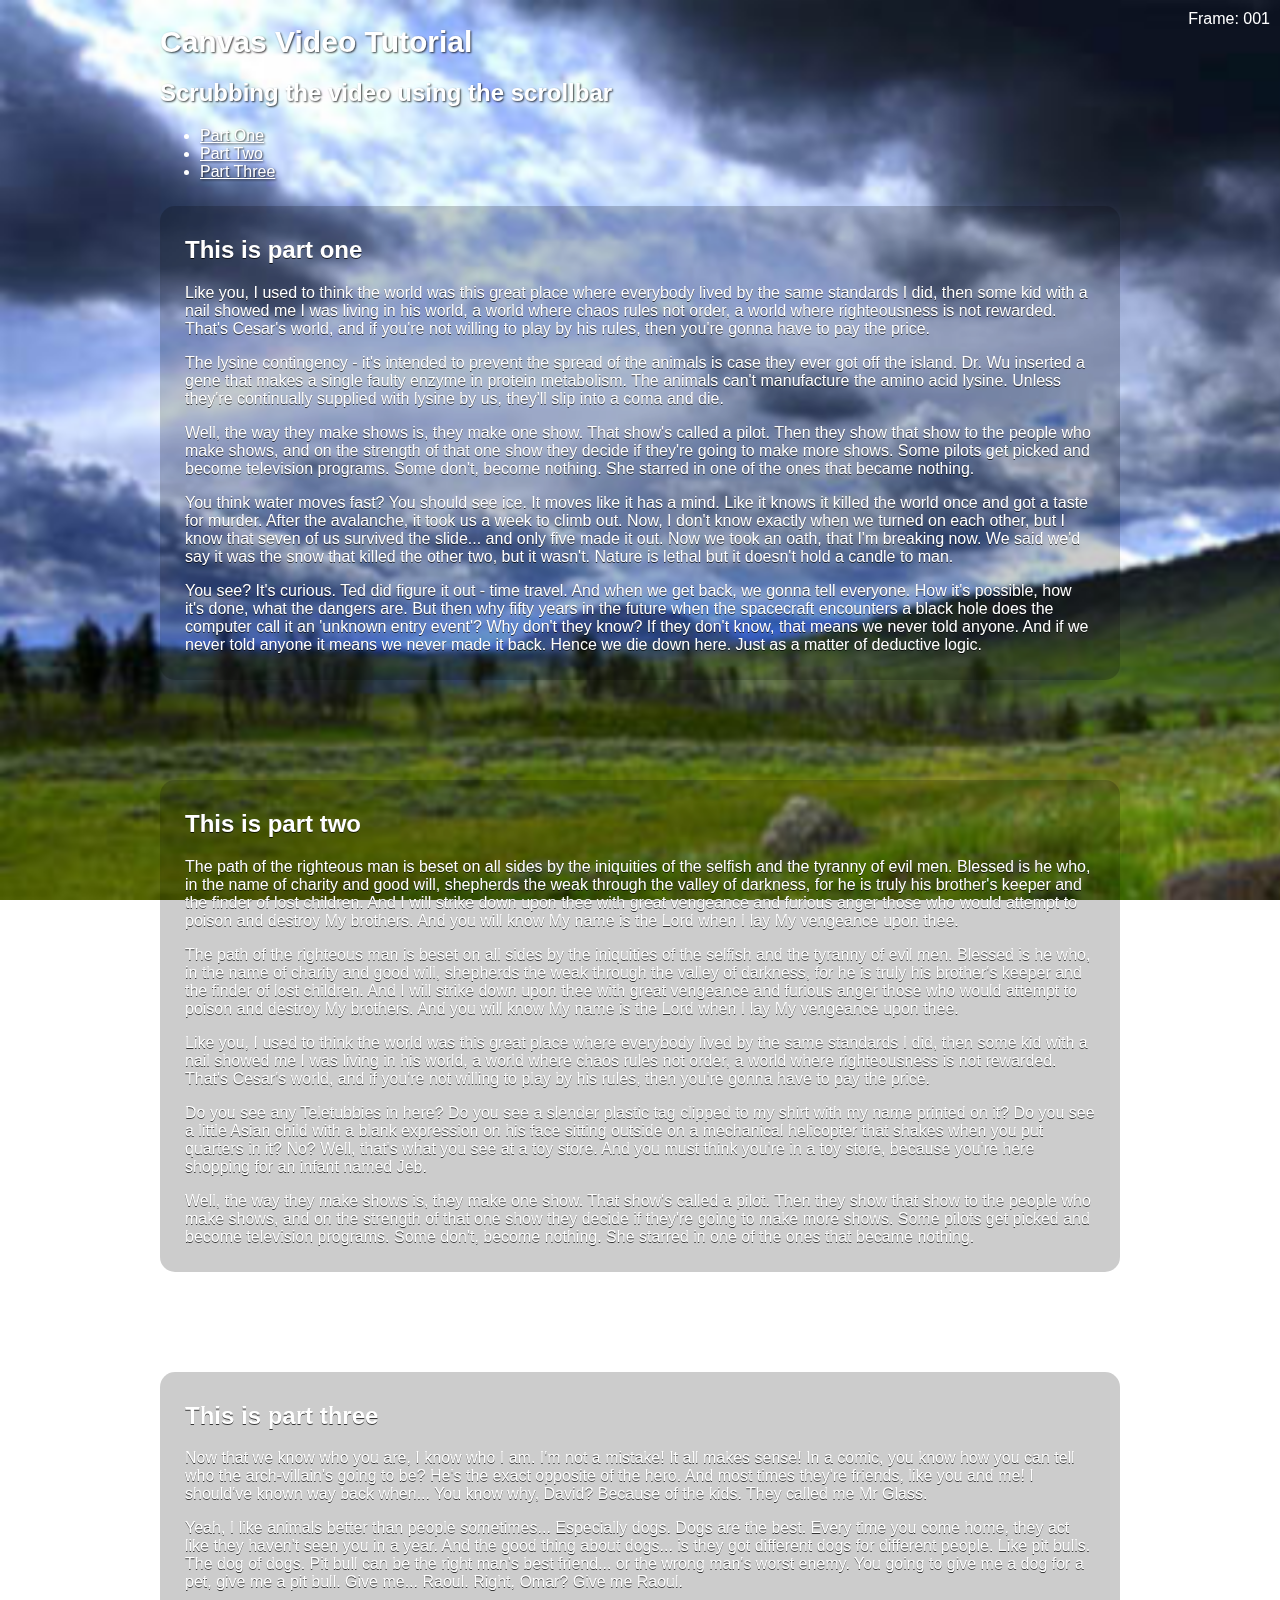
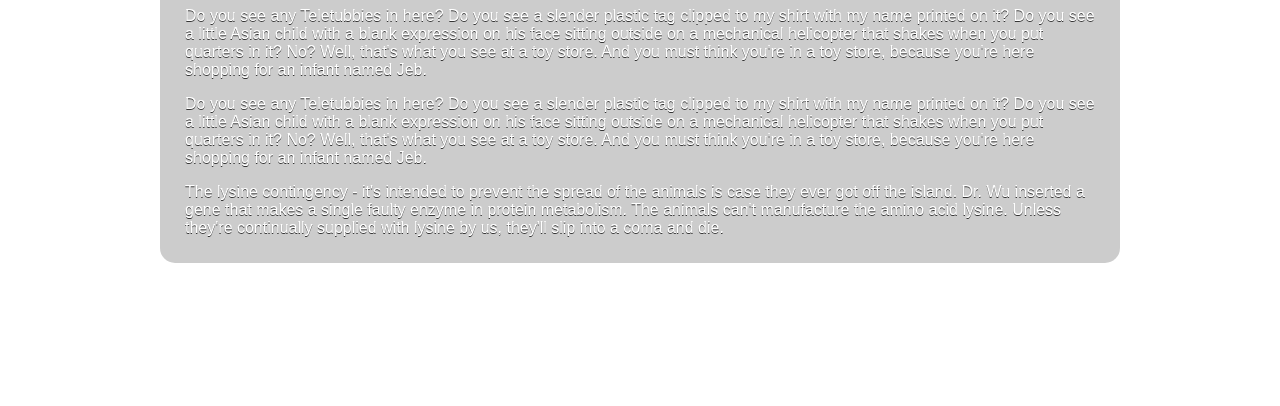
<file: index.html>
<!doctype html>
<html>
<head>
<meta charset="utf-8">

<meta http-equiv="X-UA-Compatible" content="IE=edge,chrome=1">

<title></title>
<meta name="description" content="">
<meta name="author" content="">

<meta name="viewport" content="width=device-width,initial-scale=1">

<link rel="stylesheet" href="css/style.css">

</head>

<body>
	<canvas id="canvas"></canvas>
	<span class="frame">Frame: 001</span>
	<div id="container">
		
		<header>
			<hgroup>
				<h1>Canvas Video Tutorial</h1>
				<h2>Scrubbing the video using the scrollbar</h2>
			</hgroup>
			<nav>
				<ul>
					<li><a href="#" data-scrollToID="one">Part One</a></li>
					<li><a href="#" data-scrollToID="two">Part Two</a></li>
					<li><a href="#" data-scrollToID="three">Part Three</a></li>
				</ul>
			</nav>
		</header>
		
		<div id="main" role="main">
		
			<section id="one">
				<h2>This is part one</h2>
				<p>Like you, I used to think the world was this great place where everybody lived by the same standards I did, then some kid with a nail showed me I was living in his world, a world where chaos rules not order, a world where righteousness is not rewarded. That's Cesar's world, and if you're not willing to play by his rules, then you're gonna have to pay the price. </p>
				
				<p>The lysine contingency - it's intended to prevent the spread of the animals is case they ever got off the island. Dr. Wu inserted a gene that makes a single faulty enzyme in protein metabolism. The animals can't manufacture the amino acid lysine. Unless they're continually supplied with lysine by us, they'll slip into a coma and die. </p>
				
				<p>Well, the way they make shows is, they make one show. That show's called a pilot. Then they show that show to the people who make shows, and on the strength of that one show they decide if they're going to make more shows. Some pilots get picked and become television programs. Some don't, become nothing. She starred in one of the ones that became nothing. </p>
				
				<p>You think water moves fast? You should see ice. It moves like it has a mind. Like it knows it killed the world once and got a taste for murder. After the avalanche, it took us a week to climb out. Now, I don't know exactly when we turned on each other, but I know that seven of us survived the slide... and only five made it out. Now we took an oath, that I'm breaking now. We said we'd say it was the snow that killed the other two, but it wasn't. Nature is lethal but it doesn't hold a candle to man. </p>
				
				<p>You see? It's curious. Ted did figure it out - time travel. And when we get back, we gonna tell everyone. How it's possible, how it's done, what the dangers are. But then why fifty years in the future when the spacecraft encounters a black hole does the computer call it an 'unknown entry event'? Why don't they know? If they don't know, that means we never told anyone. And if we never told anyone it means we never made it back. Hence we die down here. Just as a matter of deductive logic. </p>
			</section>
			
			<section id="two">
				<h2>This is part two</h2>
				<p>The path of the righteous man is beset on all sides by the iniquities of the selfish and the tyranny of evil men. Blessed is he who, in the name of charity and good will, shepherds the weak through the valley of darkness, for he is truly his brother's keeper and the finder of lost children. And I will strike down upon thee with great vengeance and furious anger those who would attempt to poison and destroy My brothers. And you will know My name is the Lord when I lay My vengeance upon thee. </p>

				<p>The path of the righteous man is beset on all sides by the iniquities of the selfish and the tyranny of evil men. Blessed is he who, in the name of charity and good will, shepherds the weak through the valley of darkness, for he is truly his brother's keeper and the finder of lost children. And I will strike down upon thee with great vengeance and furious anger those who would attempt to poison and destroy My brothers. And you will know My name is the Lord when I lay My vengeance upon thee. </p>
				
				<p>Like you, I used to think the world was this great place where everybody lived by the same standards I did, then some kid with a nail showed me I was living in his world, a world where chaos rules not order, a world where righteousness is not rewarded. That's Cesar's world, and if you're not willing to play by his rules, then you're gonna have to pay the price. </p>
				
				<p>Do you see any Teletubbies in here? Do you see a slender plastic tag clipped to my shirt with my name printed on it? Do you see a little Asian child with a blank expression on his face sitting outside on a mechanical helicopter that shakes when you put quarters in it? No? Well, that's what you see at a toy store. And you must think you're in a toy store, because you're here shopping for an infant named Jeb. </p>
				
				<p>Well, the way they make shows is, they make one show. That show's called a pilot. Then they show that show to the people who make shows, and on the strength of that one show they decide if they're going to make more shows. Some pilots get picked and become television programs. Some don't, become nothing. She starred in one of the ones that became nothing. </p>
			
			</section>
			
			<section id="three">
				<h2>This is part three</h2>	
				<p>Now that we know who you are, I know who I am. I'm not a mistake! It all makes sense! In a comic, you know how you can tell who the arch-villain's going to be? He's the exact opposite of the hero. And most times they're friends, like you and me! I should've known way back when... You know why, David? Because of the kids. They called me Mr Glass. </p>

				<p>Yeah, I like animals better than people sometimes... Especially dogs. Dogs are the best. Every time you come home, they act like they haven't seen you in a year. And the good thing about dogs... is they got different dogs for different people. Like pit bulls. The dog of dogs. Pit bull can be the right man's best friend... or the wrong man's worst enemy. You going to give me a dog for a pet, give me a pit bull. Give me... Raoul. Right, Omar? Give me Raoul. </p>
				
				<p>Do you see any Teletubbies in here? Do you see a slender plastic tag clipped to my shirt with my name printed on it? Do you see a little Asian child with a blank expression on his face sitting outside on a mechanical helicopter that shakes when you put quarters in it? No? Well, that's what you see at a toy store. And you must think you're in a toy store, because you're here shopping for an infant named Jeb. </p>
				
				<p>Do you see any Teletubbies in here? Do you see a slender plastic tag clipped to my shirt with my name printed on it? Do you see a little Asian child with a blank expression on his face sitting outside on a mechanical helicopter that shakes when you put quarters in it? No? Well, that's what you see at a toy store. And you must think you're in a toy store, because you're here shopping for an infant named Jeb. </p>
				
				<p>The lysine contingency - it's intended to prevent the spread of the animals is case they ever got off the island. Dr. Wu inserted a gene that makes a single faulty enzyme in protein metabolism. The animals can't manufacture the amino acid lysine. Unless they're continually supplied with lysine by us, they'll slip into a coma and die. </p>
				
				<!-- please do not remove this line -->
				<div style="display:none;"><a href="http://slipsum.com">lorem ipsum</a></div>
				<!-- end slipsum code -->

			</section>
		
		</div>
		<footer>

			<p>Part of the Smashing Tutorial by Richard Shepherd</p>		
		</footer>
	</div> <!--! end of #container -->



<script src="js/libs/jquery-1.6.2.min.js"></script>
<script src="js/scrollTo.js"></script>
<script src="js/script.js"></script>

</body>
</html>
</file>
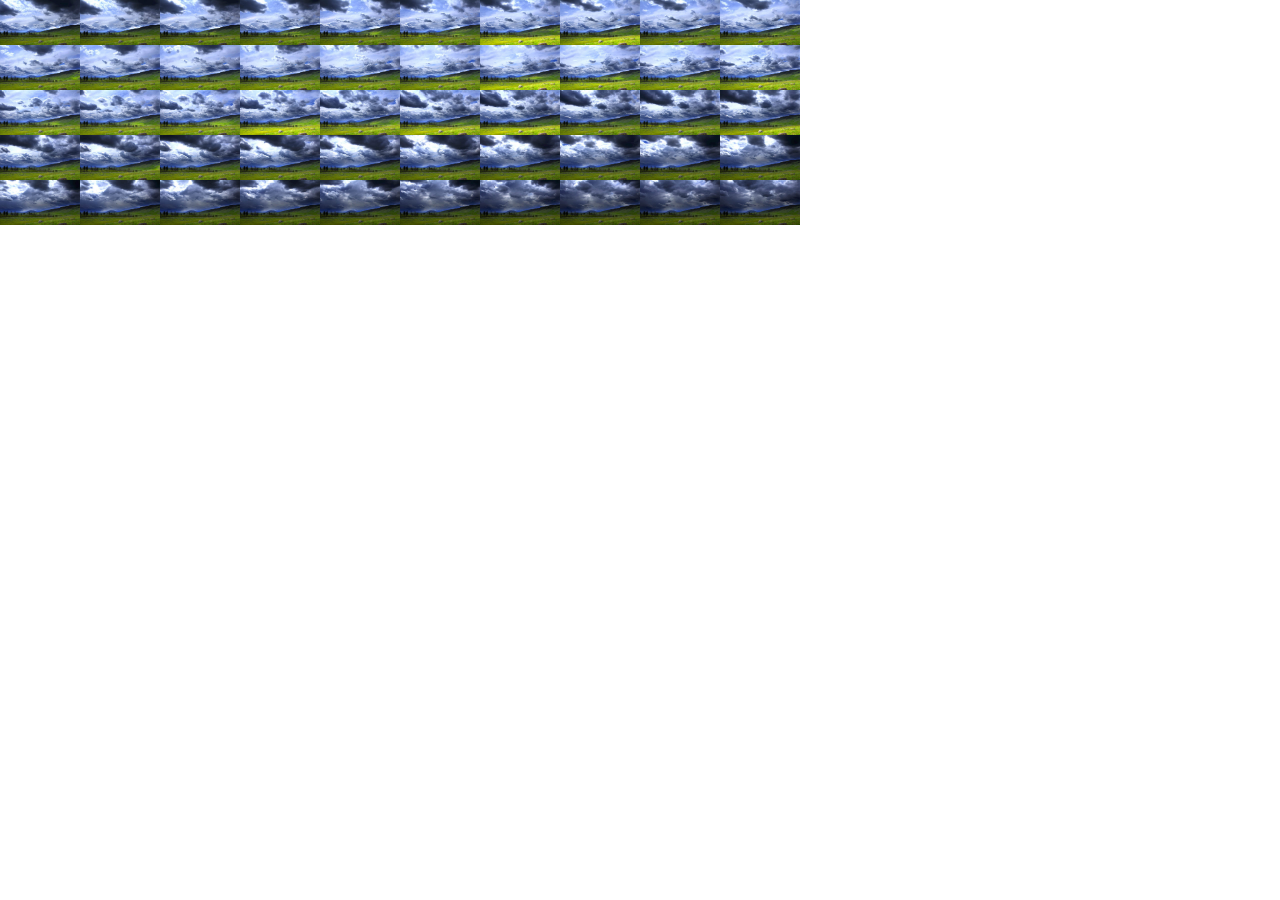
<file: spritesheet-maker.html>
<!doctype html>
<html>
<head>
<meta charset="utf-8">

<meta http-equiv="X-UA-Compatible" content="IE=edge,chrome=1">

<title></title>
<meta name="description" content="">
<meta name="author" content="">

<meta name="viewport" content="width=device-width,initial-scale=1">

<style type="text/css">
* { padding:0; margin: 0; }
</style>

</head>

<body>
	<canvas id="canvas"></canvas>


	
	<script src="js/libs/jquery-1.6.2.min.js"></script>
	<script src="js/spritesheet-maker.js"></script>

</body>
</html>
</file>
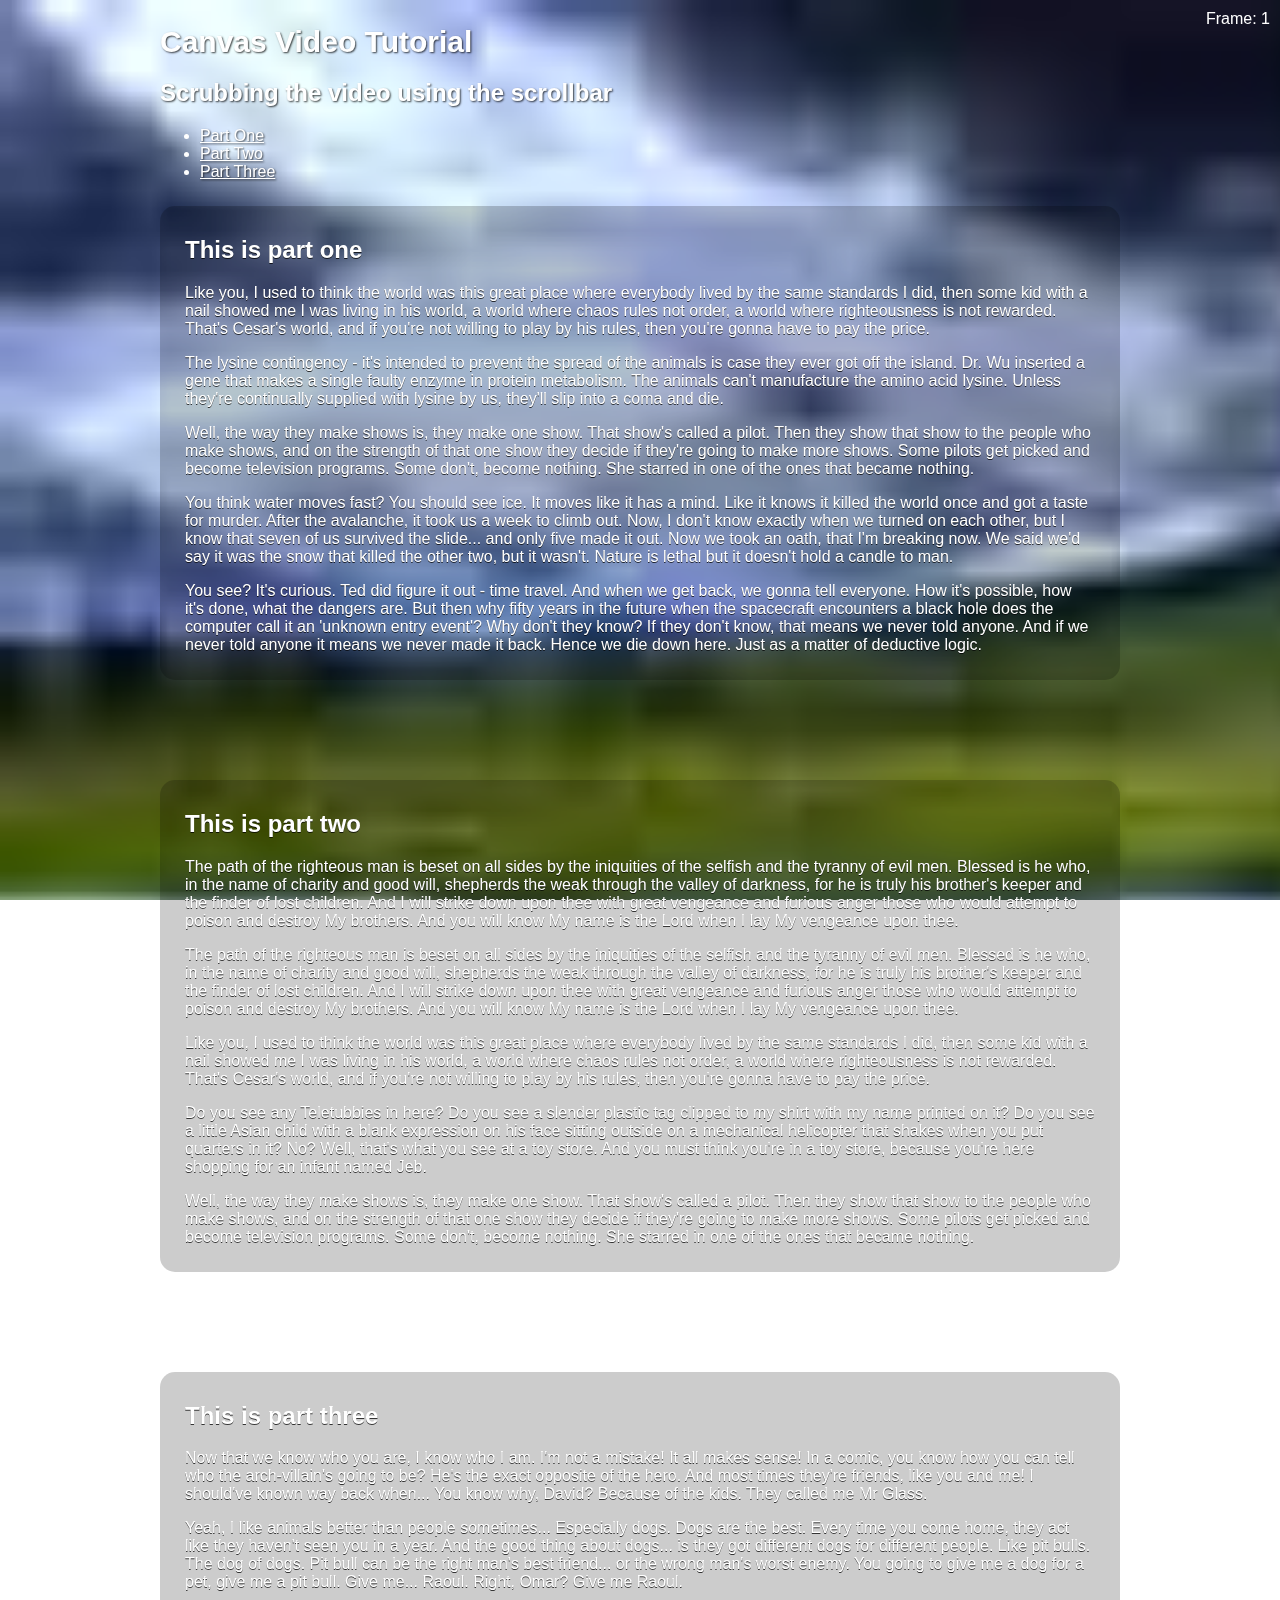
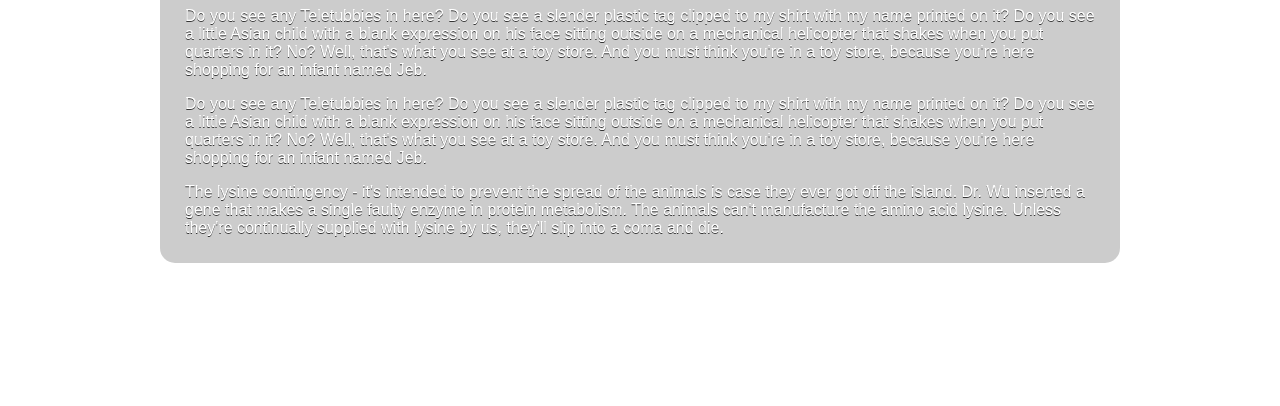
<file: spritesheet.html>
<!doctype html>
<html>
<head>
<meta charset="utf-8">

<meta http-equiv="X-UA-Compatible" content="IE=edge,chrome=1">

<title></title>
<meta name="description" content="">
<meta name="author" content="">

<meta name="viewport" content="width=device-width,initial-scale=1">

<link rel="stylesheet" href="css/style.css">

</head>

<body>
	<canvas id="canvas"></canvas>
	<span class="frame">Frame: 1</span>
	<div id="container">
		
		<header>
			<hgroup>
				<h1>Canvas Video Tutorial</h1>
				<h2>Scrubbing the video using the scrollbar</h2>
			</hgroup>
			<nav>
				<ul>
					<li><a href="#" data-scrollToID="one">Part One</a></li>
					<li><a href="#" data-scrollToID="two">Part Two</a></li>
					<li><a href="#" data-scrollToID="three">Part Three</a></li>
				</ul>
			</nav>
		</header>
		
		<div id="main" role="main">
		
			<section id="one">
				<h2>This is part one</h2>
				<p>Like you, I used to think the world was this great place where everybody lived by the same standards I did, then some kid with a nail showed me I was living in his world, a world where chaos rules not order, a world where righteousness is not rewarded. That's Cesar's world, and if you're not willing to play by his rules, then you're gonna have to pay the price. </p>
				
				<p>The lysine contingency - it's intended to prevent the spread of the animals is case they ever got off the island. Dr. Wu inserted a gene that makes a single faulty enzyme in protein metabolism. The animals can't manufacture the amino acid lysine. Unless they're continually supplied with lysine by us, they'll slip into a coma and die. </p>
				
				<p>Well, the way they make shows is, they make one show. That show's called a pilot. Then they show that show to the people who make shows, and on the strength of that one show they decide if they're going to make more shows. Some pilots get picked and become television programs. Some don't, become nothing. She starred in one of the ones that became nothing. </p>
				
				<p>You think water moves fast? You should see ice. It moves like it has a mind. Like it knows it killed the world once and got a taste for murder. After the avalanche, it took us a week to climb out. Now, I don't know exactly when we turned on each other, but I know that seven of us survived the slide... and only five made it out. Now we took an oath, that I'm breaking now. We said we'd say it was the snow that killed the other two, but it wasn't. Nature is lethal but it doesn't hold a candle to man. </p>
				
				<p>You see? It's curious. Ted did figure it out - time travel. And when we get back, we gonna tell everyone. How it's possible, how it's done, what the dangers are. But then why fifty years in the future when the spacecraft encounters a black hole does the computer call it an 'unknown entry event'? Why don't they know? If they don't know, that means we never told anyone. And if we never told anyone it means we never made it back. Hence we die down here. Just as a matter of deductive logic. </p>
			</section>
			
			<section id="two">
				<h2>This is part two</h2>
				<p>The path of the righteous man is beset on all sides by the iniquities of the selfish and the tyranny of evil men. Blessed is he who, in the name of charity and good will, shepherds the weak through the valley of darkness, for he is truly his brother's keeper and the finder of lost children. And I will strike down upon thee with great vengeance and furious anger those who would attempt to poison and destroy My brothers. And you will know My name is the Lord when I lay My vengeance upon thee. </p>

				<p>The path of the righteous man is beset on all sides by the iniquities of the selfish and the tyranny of evil men. Blessed is he who, in the name of charity and good will, shepherds the weak through the valley of darkness, for he is truly his brother's keeper and the finder of lost children. And I will strike down upon thee with great vengeance and furious anger those who would attempt to poison and destroy My brothers. And you will know My name is the Lord when I lay My vengeance upon thee. </p>
				
				<p>Like you, I used to think the world was this great place where everybody lived by the same standards I did, then some kid with a nail showed me I was living in his world, a world where chaos rules not order, a world where righteousness is not rewarded. That's Cesar's world, and if you're not willing to play by his rules, then you're gonna have to pay the price. </p>
				
				<p>Do you see any Teletubbies in here? Do you see a slender plastic tag clipped to my shirt with my name printed on it? Do you see a little Asian child with a blank expression on his face sitting outside on a mechanical helicopter that shakes when you put quarters in it? No? Well, that's what you see at a toy store. And you must think you're in a toy store, because you're here shopping for an infant named Jeb. </p>
				
				<p>Well, the way they make shows is, they make one show. That show's called a pilot. Then they show that show to the people who make shows, and on the strength of that one show they decide if they're going to make more shows. Some pilots get picked and become television programs. Some don't, become nothing. She starred in one of the ones that became nothing. </p>
			
			</section>
			
			<section id="three">
				<h2>This is part three</h2>	
				<p>Now that we know who you are, I know who I am. I'm not a mistake! It all makes sense! In a comic, you know how you can tell who the arch-villain's going to be? He's the exact opposite of the hero. And most times they're friends, like you and me! I should've known way back when... You know why, David? Because of the kids. They called me Mr Glass. </p>

				<p>Yeah, I like animals better than people sometimes... Especially dogs. Dogs are the best. Every time you come home, they act like they haven't seen you in a year. And the good thing about dogs... is they got different dogs for different people. Like pit bulls. The dog of dogs. Pit bull can be the right man's best friend... or the wrong man's worst enemy. You going to give me a dog for a pet, give me a pit bull. Give me... Raoul. Right, Omar? Give me Raoul. </p>
				
				<p>Do you see any Teletubbies in here? Do you see a slender plastic tag clipped to my shirt with my name printed on it? Do you see a little Asian child with a blank expression on his face sitting outside on a mechanical helicopter that shakes when you put quarters in it? No? Well, that's what you see at a toy store. And you must think you're in a toy store, because you're here shopping for an infant named Jeb. </p>
				
				<p>Do you see any Teletubbies in here? Do you see a slender plastic tag clipped to my shirt with my name printed on it? Do you see a little Asian child with a blank expression on his face sitting outside on a mechanical helicopter that shakes when you put quarters in it? No? Well, that's what you see at a toy store. And you must think you're in a toy store, because you're here shopping for an infant named Jeb. </p>
				
				<p>The lysine contingency - it's intended to prevent the spread of the animals is case they ever got off the island. Dr. Wu inserted a gene that makes a single faulty enzyme in protein metabolism. The animals can't manufacture the amino acid lysine. Unless they're continually supplied with lysine by us, they'll slip into a coma and die. </p>
				
				<!-- please do not remove this line -->
				<div style="display:none;"><a href="http://slipsum.com">lorem ipsum</a></div>
				<!-- end slipsum code -->

			</section>
		
		</div>
		<footer>

			<p>Part of the Smashing Tutorial by Richard Shepherd</p>		
		</footer>
	</div> <!--! end of #container -->



<script src="js/libs/jquery-1.6.2.min.js"></script>
<script src="js/scrollTo.js"></script>
<script src="js/spritesheet.js"></script>

</body>
</html>
</file>
<file: css/style.css>
/* Containers */
body { margin: 0; padding: 0; color: #fff; font-family: Helvetica, Arial, sans-serif; }
#main section { position: relative; background: rgba(0,0,0,0.2); padding: 10px 25px; border-radius: 15px; margin: 25px 0 100px 0; text-shadow: 0 1px 0 rgba(0,0,0,0.75); }
canvas { position: fixed; top: 0; left: 0; min-width: 100%; height: 100%; }
#container { width: 960px; margin: 25px auto; }

/* Typography */
a:link, a:visited { color: #fff; text-decoration: underline;}
a:hover, a:active { cursor: pointer; }
h1 { font-size: 30px; }
h2 { font-size: 24px; }
p { font-size: 16px; }

/* Header */
header { position: relative; text-shadow: 1px 1px 2px rgba(0,0,0,0.75); }

.frame { position: fixed; top: 10px; right: 10px; }

/* Footer */
footer { position: relative; }
</file>
